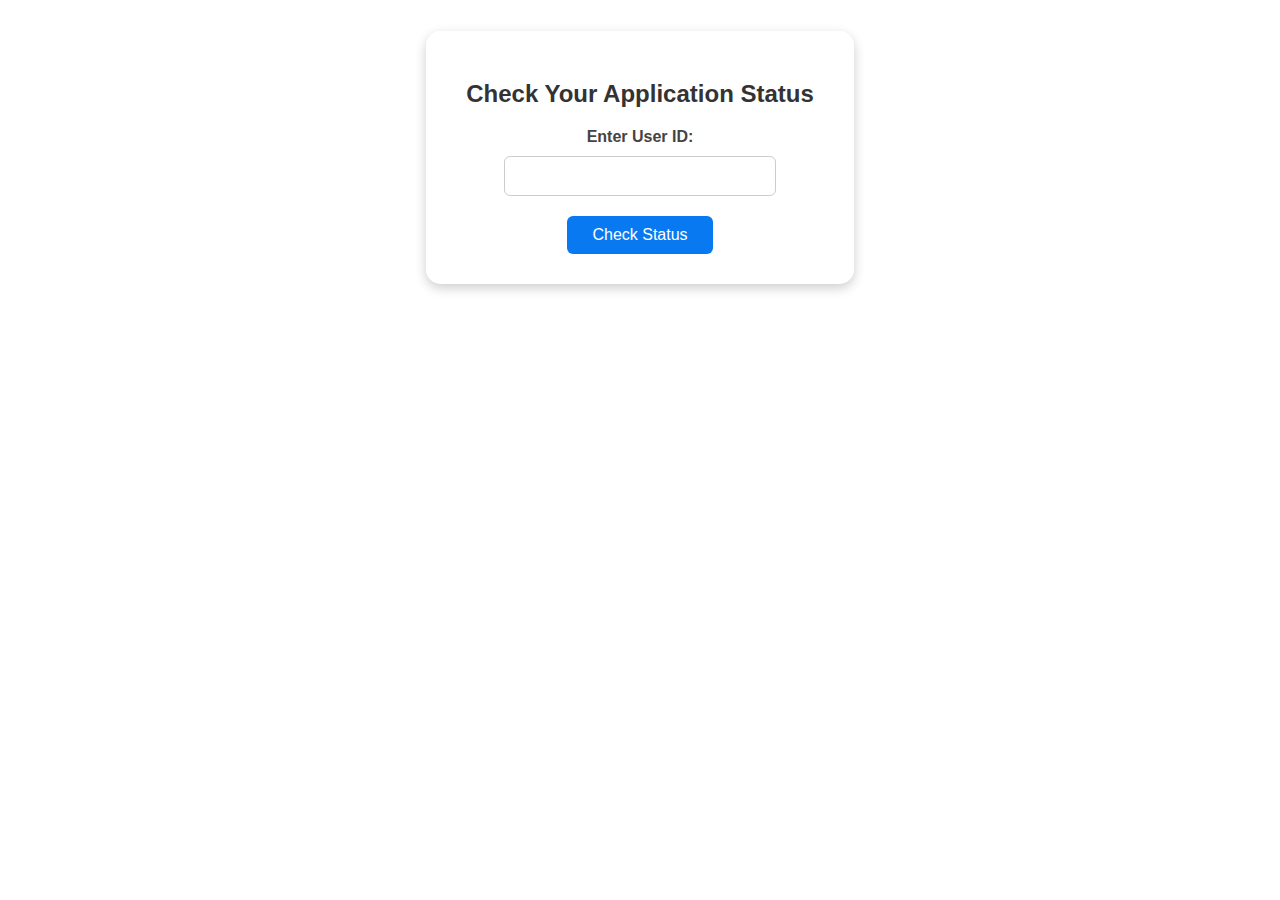
<file: status_lookup.html>
<!-- <!DOCTYPE html>
<html>
<head>
    <title>Check Status</title>

    <style>
        body {
            font-family: Arial, sans-serif;
            background-color: #eef2f7;
            background: url('https://images.unsplash.com/photo-1523287562758-66c7fc58967f?auto=format&fit=crop&w=1950&q=80') no-repeat center center fixed;
            text-align: center;
            padding: 50px;
        }
        .status-box {
            background-color: white;
            border-radius: 10px;
            padding: 40px;
            display: inline-block;
            box-shadow: 0 0 10px rgba(0,0,0,0.2);
        }
        .status {
            font-size: 24px;
            font-weight: bold;
            margin-bottom: 20px;
        }
        .btn {
            padding: 10px 20px;
            background-color: #007acc;
            color: white;
            text-decoration: none;
            border-radius: 5px;
        }
        .btn:hover {
            background-color: #005fa3;
        }
    </style>
</head>
<body>
    <h2>Check Your Application Status</h2>
    <form method="POST">
        <label for="userid">Enter User ID:</label>
        <input type="text" name="userid" required>
        <button type="submit">Check Status</button>
    </form>
</body>
</html> -->

<!DOCTYPE html>
<html lang="en">
<head>
    <meta charset="UTF-8">
    <title>Check Status</title>
    <style>
        body {
            font-family: 'Segoe UI', Tahoma, Geneva, Verdana, sans-serif;
            background: url('https://images.unsplash.com/photo-1523287562758-66c7fc58967f?auto=format&fit=crop&w=1950&q=80') no-repeat center center fixed;
            background-size: cover;
            margin: 0;
            padding: 0;
            display: flex;
            align-items: center;
            justify-content: center;
            height: 35vh;
        }

        .status-form-container {
            background: rgba(255, 255, 255, 0.95);
            padding: 30px 40px;
            border-radius: 15px;
            box-shadow: 0 4px 12px rgba(0, 0, 0, 0.2);
            text-align: center;
        }

        h2 {
            margin-bottom: 20px;
            color: #333;
        }

        label {
            font-weight: bold;
            display: block;
            margin-bottom: 10px;
            color: #444;
        }

        input[type="text"] {
            padding: 10px;
            width: 250px;
            border: 1px solid #ccc;
            border-radius: 6px;
            margin-bottom: 20px;
            font-size: 16px;
        }

        button {
            padding: 10px 25px;
            background-color: #0979f1;
            border: none;
            color: white;
            font-size: 16px;
            border-radius: 6px;
            cursor: pointer;
        }

        button:hover {
            background-color: #074588;
        }
    </style>
</head>
<body>
    <div class="status-form-container">
        <h2>Check Your Application Status</h2>
        <form method="POST">
            <label for="userid">Enter User ID:</label>
            <input type="text" name="userid" required>
            <br>
            <button type="submit">Check Status</button>
        </form>
    </div>
</body>
</html>
</file>
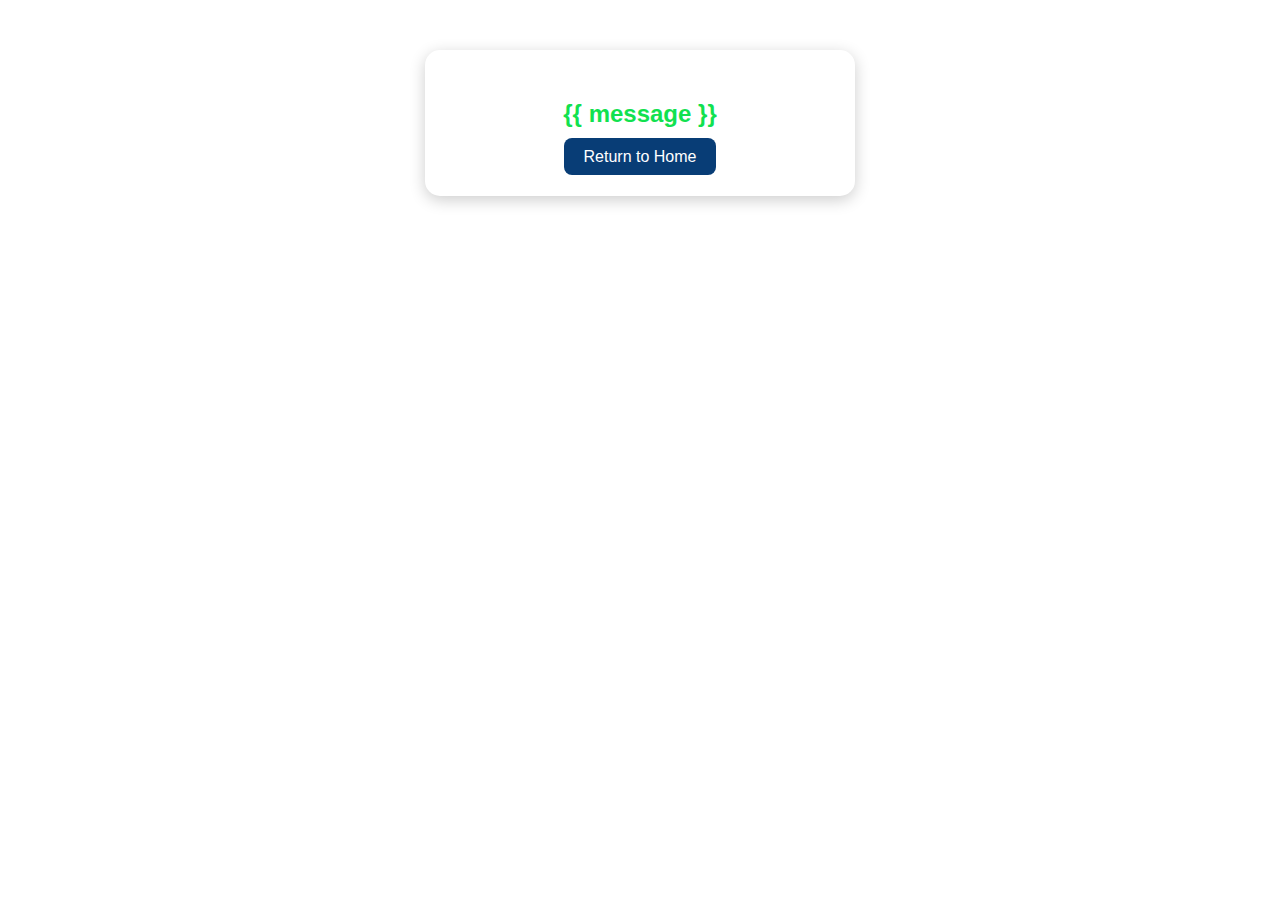
<file: status_message.html>
<!DOCTYPE html>
<html lang="en">
<head>
  <meta charset="UTF-8">
  <title>Status</title>
  <style>
    body {
    margin: 0;
    padding: 0;
      font-family: Arial, sans-serif;
      background-color: #f2f2f2;
      background: url('https://images.unsplash.com/photo-1523287562758-66c7fc58967f?auto=format&fit=crop&w=1950&q=80') no-repeat center center fixed;
    }
    .message-box {
            position: absolute;
            top: 50px; /* Move closer to top */
            left: 50%;
            transform: translateX(-50%);
            background-color: white;
            padding: 30px 40px;
            border-radius: 15px;
            box-shadow: 0 4px 16px rgba(0, 0, 0, 0.2);
            text-align: center;
            min-width: 350px;
        }
        .message {
            font-size: 20px;
            font-weight: bold;
            color: green;
            margin-top: 10px;
        }

        .btn {
            margin-top: 20px;
            padding: 10px 20px;
            font-size: 16px;
            background-color: #083d76;
            border: none;
            border-radius: 8px;
            color: white;
            text-decoration: none;
            cursor: pointer;
        }

        .btn:hover {
            background-color: #0056b3;
        }
  </style>
</head>
<body>
  <div class="message-box">
<h2 style="color: #11e14f;">{{ message }}</h2>

    <!-- <a href="/">Return to Home</a> -->
     <a href="/" class="btn">Return to Home</a>

  </div>
</body>
</html>
</file>
